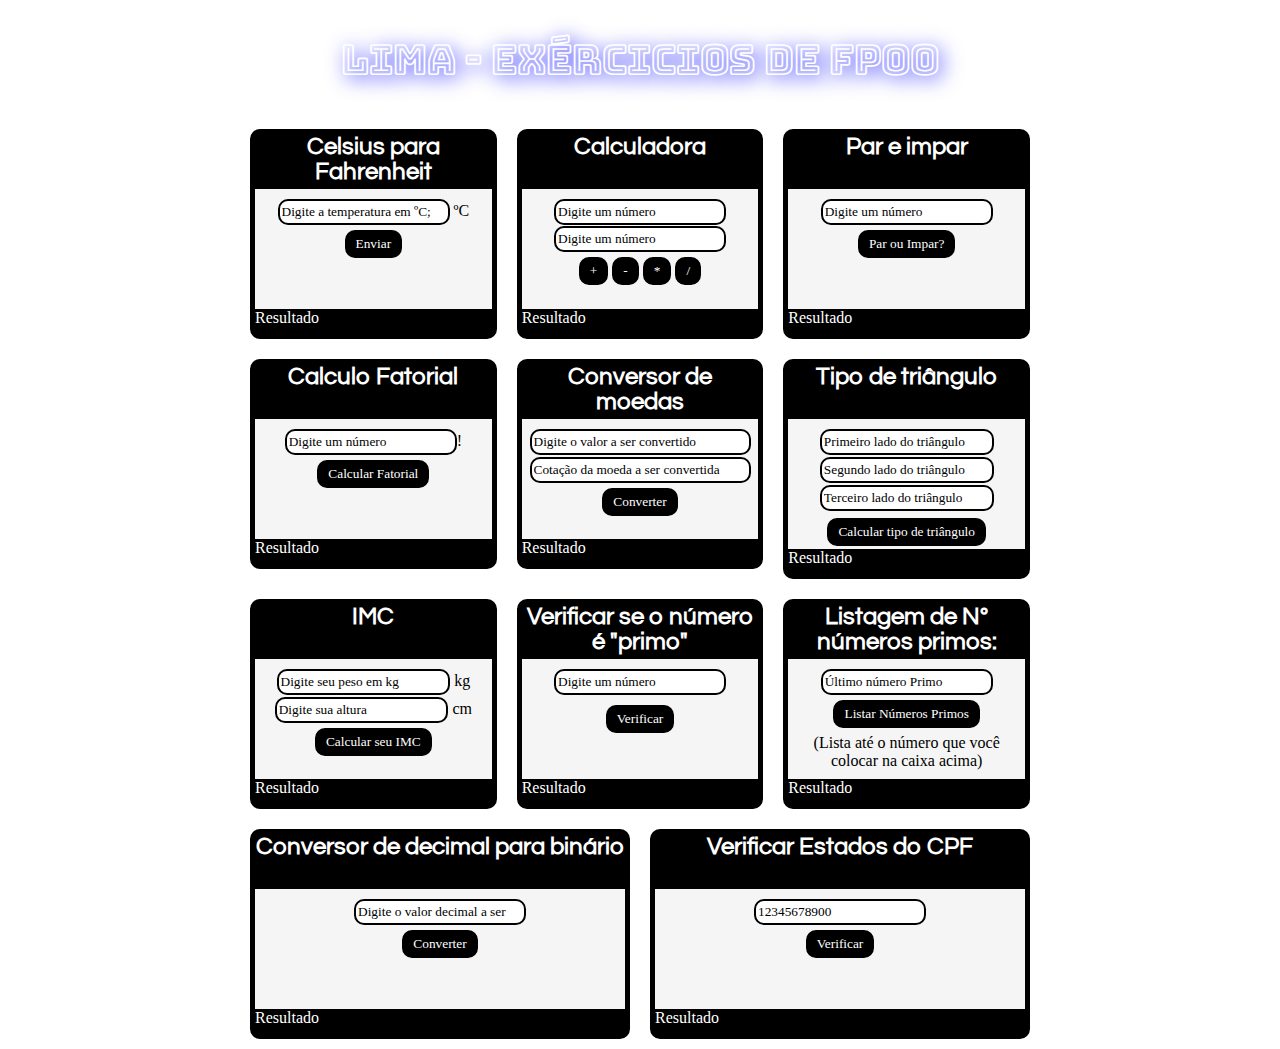
<file: exercicios_matematicos/index.html>
<!DOCTYPE html>
<html lang="pt-br">

<head>
    <meta charset="UTF-8">
    <meta name="viewport" content="width=device-width, initial-scale=1.0">
    <title>Exercicios FPOO - Materia Lima</title>
    <script src="./assets/js/script.js"></script>
    <link rel="preconnect" href="https://fonts.gstatic.com">
    <link href="https://fonts.googleapis.com/css2?family=Bungee+Outline&family=Questrial&display=swap" rel="stylesheet">
    <link rel="stylesheet" href="./assets/css/main.css">
</head>

<body>

    <h2 style=" font-family: 'Bungee Outline', cursive; color: white; text-shadow:rgb(0, 0, 255) 0.1em 0.1em 0.5em; font-size: 40px;">LIMA - Exércicios de FPOO</h2>
    <main>
        <!--------------------------------- Celsius para Fahrenheit ----------------------------------->
        <div class="grids">
            <div class="titulo">
                <h2>Celsius para Fahrenheit</h2>
            </div>
            <div class="meio">
                <input class="input" type="number" id="celsius" placeholder="Digite a temperatura em ºC;"> ºC<br>
                <button class="button" onclick="calculoCelsius()">Enviar</button>
            </div>
            <div class="resultadocss">
                Resultado <span style="color:white" id="resultCelsius"> </span>
            </div>
        </div>
        <!----------------------------------------- Calculadora --------------------------------------->
        <div class="grids">
            <div class="titulo">
                <h2>Calculadora</h2>
            </div>
            <div class="meio">
                <input class="input" type="number" id="num1" placeholder="Digite um número"> <br>
                <input class="input" style="margin-top: 1px" type="number" id="num2" placeholder="Digite um número">
                <br>
                <button class="button" onclick="calcular(event)">+</button>
                <button class="button" onclick="calcular(event)">-</button>
                <button class="button" onclick="calcular(event)">*</button>
                <button class="button" onclick="calcular(event)">/</button>
            </div>
            <div class="resultadocss">Resultado <span style="color:white" id="resultado"></span></div>
        </div>

        <!----------------------------------------- Par e Impar --------------------------------------->

        <div class="grids">
            <div class="titulo">
                <h2>Par e impar</h2>
            </div>
            <div class="meio">
                <input class="input" type="number" id="num" placeholder="Digite um número"> <br>
                <button class="button" onclick="calcularpar(event)">Par ou Impar?</button>
            </div>
            <div class="resultadocss">Resultado<span style="color:white" id="par_impar_resultado"></span></div>
        </div>
        <!----------------------------------------- Fatorial --------------------------------------->

        <div class="grids">
            <div class="titulo">
                <h2>Calculo Fatorial</h2>
            </div>
            <div class="meio">
                <input class="input" type="number" id="numfatorial" placeholder="Digite um número">! <br>
                <button class="button" onclick="calcFatorial(event)">Calcular Fatorial</button>
            </div>
            <div class="resultadocss">Resultado <span style="color:white" id="resultfatorial"></span></div>
        </div>
        <!------------------------------------- Conversor de moedas------------------------------------>
        <div class="grids">
            <div class="titulo">
                <h2>Conversor de moedas</h2>
            </div>
            <div class="meio">
                <input class="input" type="number" id="numconversor" placeholder="Digite o valor a ser convertido">
                <input class="input" type="number" id="numconversor2" placeholder="Cotação da moeda a ser convertida">
                <button class="button" onclick="conversor()">Converter</button>
            </div>
            <div class="resultadocss"> Resultado <span style="color:white" id="resultconversor"></span></div>
        </div>
        <!----------------------------------------- Triângulo --------------------------------------->
        <div class="grids" style="height: 210px">
            <div class="titulo">
                <h2>Tipo de triângulo</h2>
            </div>
            <div class="meio" style="margin-bottom: 15px;">
                <input class="input" type=number id="numtriangulo" placeholder="Primeiro lado do triângulo">
                <input class="input" type=number id="numtriangulo2" placeholder="Segundo lado do triângulo">
                <input class="input" type=number id="numtriangulo3" placeholder="Terceiro lado do triângulo">
                <button class="button" onclick="triangulo()">Calcular tipo de triângulo</button>
            </div>
            <div class="resultadocss"> Resultado<span style="color:white" id="resultadotriangulo"></span></div>
        </div>
        <!-------------------------------------------- IMC -------------------------------------------->
        <div class="grids">
            <div class="titulo">
                <h2>IMC</h2>
            </div>
            <div class="meio">
                <input style="margin-bottom: 2px; width: 70%" class="input" type="number" id="peso"
                    placeholder="Digite seu peso em kg"><span> kg</span>
                <input style="width: 70%" class="input" type="number" id="altura" placeholder="Digite sua altura"
                    style="margin-left: 2px;"><span>
                    cm</span>
                <button class="button" onclick="imc()">Calcular seu IMC</button>
            </div>
            <div class="resultadocss">Resultado <span style="color:white" id="resultadoIMC"></span></div>
        </div>
        <!------------------------------------------- Verificar Primo --------------------------------------->
        <div class="grids">
            <div class="titulo">
                <h2>Verificar se o número é "primo"</h2>
            </div>
            <div class="meio">
                <input style="margin-bottom: 5px" class="input" type="number" id="numprimo"
                    placeholder="Digite um número"> <br>
                <button class="button" onclick="verificarPrimo()">Verificar</button>
            </div>
            <div class="resultadocss"> Resultado <span style="color:white" id="verifprimo"></span></div>
        </div>
        <!------------------------------------------- Listagem --------------------------------------->
        <div class="grids">
            <div class="titulo">
                <h2>Listagem de Nº números primos:</h2>
            </div>
            <div class="meio">
                <input class="input" type="number" id="numlistprimo" placeholder="Último número Primo">
                <button class="button" onclick="verificarprimolist()">Listar Números Primos</button><br>
                <p style="margin-top: 6px">(Lista até o número que você colocar na caixa acima)</p>
            </div>
            <div class="resultadocss">Resultado<span style="color:white" id="resultlistprimo"></span></div>
        </div>
        <!------------------------------------------- Conversão --------------------------------------->
        <div class="grids">
            <div class="titulo">
                <h2>Conversor de decimal para binário</h2>
            </div>
            <div class="meio">
                <input class="input" type="number" id="numDec" placeholder="Digite o valor decimal a ser convertido">
                <br>
                <button class="button" onclick="conversorDectoBin()">Converter</button>
            </div>
            <div class="resultadocss"> Resultado <span style="color:white" id="resultBin"></span></div>
        </div>
        <!------------------------------------------- CPF --------------------------------------->
        <div class="grids">
            <div class="titulo">
                <h2>Verificar Estados do CPF</h2>
            </div>
            <div class="meio">
                <input class="input" type="text" id="cpf" placeholder="12345678900" maxlength="11"><br>
                <button class="button" onclick="verificarCpf()">Verificar</button>
            </div>
            <div class="resultadocss">
                Resultado <span style="color:white" id="resultcpf"> </span>
            </div>
        </div>
    </main>
</body>

</html>
</file>
<file: exercicios_matematicos/assets/css/main.css>
body {
    font-family: 'Times New Roman', Times, serif;
    display: flex;
    flex-wrap: wrap;
    justify-content: center;
    flex-direction: column;
    text-align: center;
    align-items: center;
    width: 100%;
    background-image:url(https://www.desktopbackground.org/p/2012/11/18/485868_binary-code-backgrounds-youtube_1920x1080_h.jpg);
    margin: 0px;
}

main {
    display: flex;
    max-width: 800px;
    flex-wrap: wrap;
    margin: 0 auto;
}

main > div{
flex: 1 1 200px;
margin: 10px;
}

.grids {
    border-color: black;
    border-width: 5px;
    border-style: solid;
    border-radius: 10px;
    width:100%;
    height: 200px;
    margin-top: 10px;
    background-color: whitesmoke;
    margin-left: 10px;
}

.titulo {
    background-color: black;
    font-family: 'Questrial', sans-serif;
    font-size: 16px;
    color: white;
    margin-top: -20px;
    width: 100%;
    height: 55px;
}

.resultadocss {
    display:flex;
    background-color:black;
    /* font-family: 'Times New Roman', Times, serif; */
    font-size: 16px;
    color: white;
    margin-top: 5px;
    padding-bottom: 9px;
}


.meio {
    margin-top:10px;
    height: 105px;
    width:100%;
}

.button {
    margin-top: 5px;
}

#inputconv {
    width: 90%;
}

.button {
    border-color: black;
    border-width: 5px;
    border-style: solid;
    border-radius: 10px;
    background-color: black;
    font-family: 'Times New Roman', Times, serif;
    color: white;
}

.input {
    border-color: black;
    background-color: white;
    border-width: 2px;
    border-style: solid;
    border-radius: 10px;
    font-family: 'Times New Roman', Times, serif;
    color: black;
    height: 20px;
}

#numconversor {
    width: 90%;
    margin-bottom: 2px;
    height: 20px;
}

#numconversor2 {
    width: 90%;
}

#numtriangulo {
    width: 70%;
    margin-bottom: 2px;
    height: 20px;
}

#numtriangulo2 {
    width: 70%;
    margin-bottom: 2px;
    height: 20px;
}

#numtriangulo3 {
    width: 70%;
    margin-bottom: 2px;
    height: 20px;
}

::placeholder { /* Chrome, Firefox, Opera, Safari 10.1+ */
    color: black;
    opacity: 1; /* Firefox */
  }
</file>
